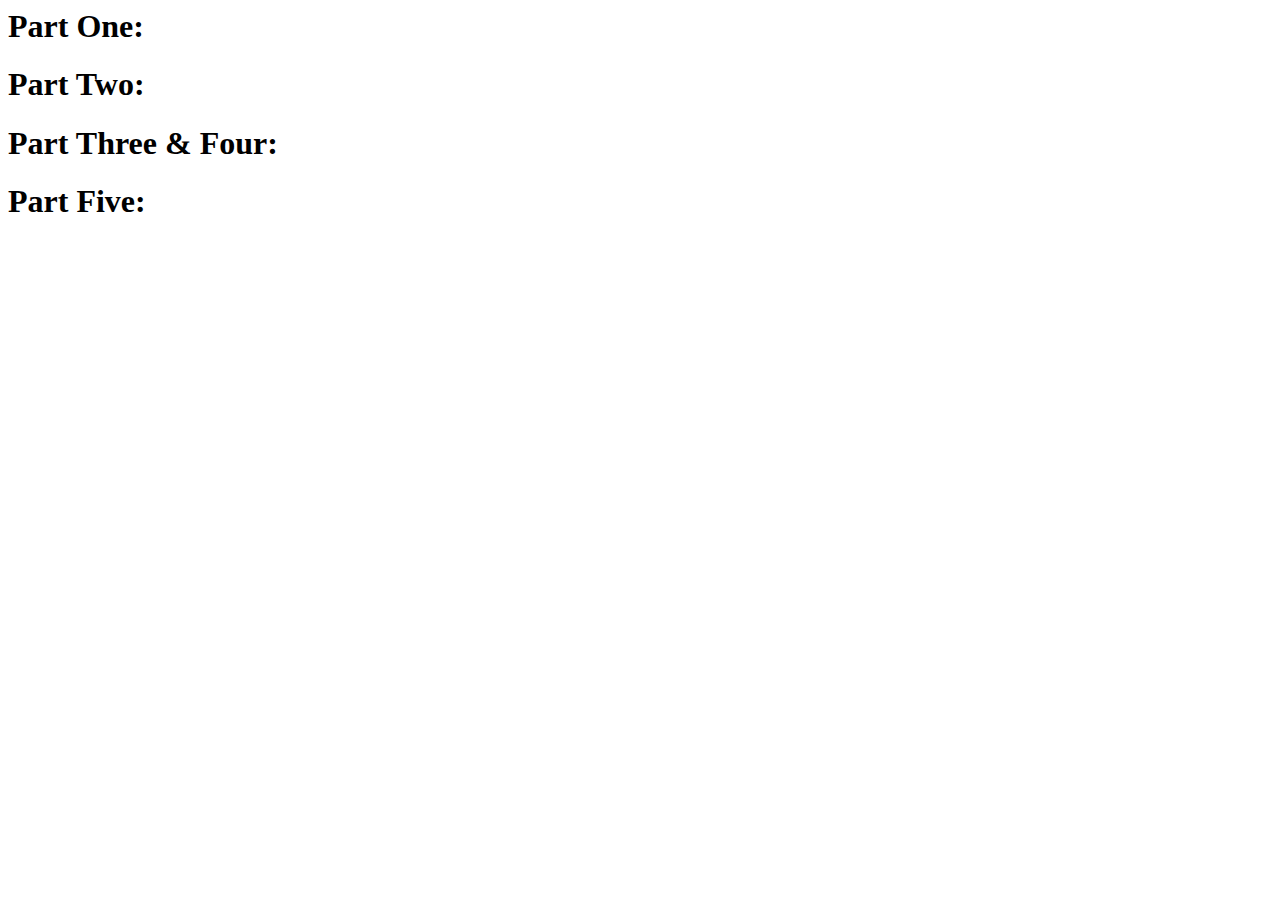
<file: index.html>
<html>
<head>
<title>Project 0</title>
<style type="text/css" href="project0.css"></style>
<script src="https://ajax.googleapis.com/ajax/libs/jquery/3.1.1/jquery.min.js"></script>
<!--Put your D3 import statement between these two lines-->
    <script src="https://d3js.org/d3.v5.min.js"></script>
<!--Put your D3 import statement between these two lines-->
</head>

<body>
	<div id="partOne">
        <h1>Part One: </h1>
	</div>
    
    <div id="partTwo">
        <h1>Part Two: </h1>
        <div id="barchart">
        </div>
	</div>
    
    <div id="partThree">
        <h1>Part Three &amp; Four: </h1>
        <div id="scatterplot">
            <p id="scatterLabel"></p>
        </div>
	</div>
    
    <div id="partFive">
        <h1>Part Five: </h1>
        <div id="scatterplotSet">
        </div>
	</div>
    
    <script type="text/javascript">
        // Put your part one code here ***********************

        
        // Leave this to test your data uploading. All data uploading should be above this line
        function checkDataset(dataset) {
            if (dataset.length == 11)
                $("#partOne").append("<p>data loaded correctly</p>");
            else
                $("#partOne").append("<p>data loaded incorrectly. Try using the debugger to help you find the bug!</p>");
        }
        
        // Put your part two code here ***********************
        
        // Put your part three & four code here ***********************
        
        // Put your part five code here ***********************
        
    </script>
</body>


</html>
</file>
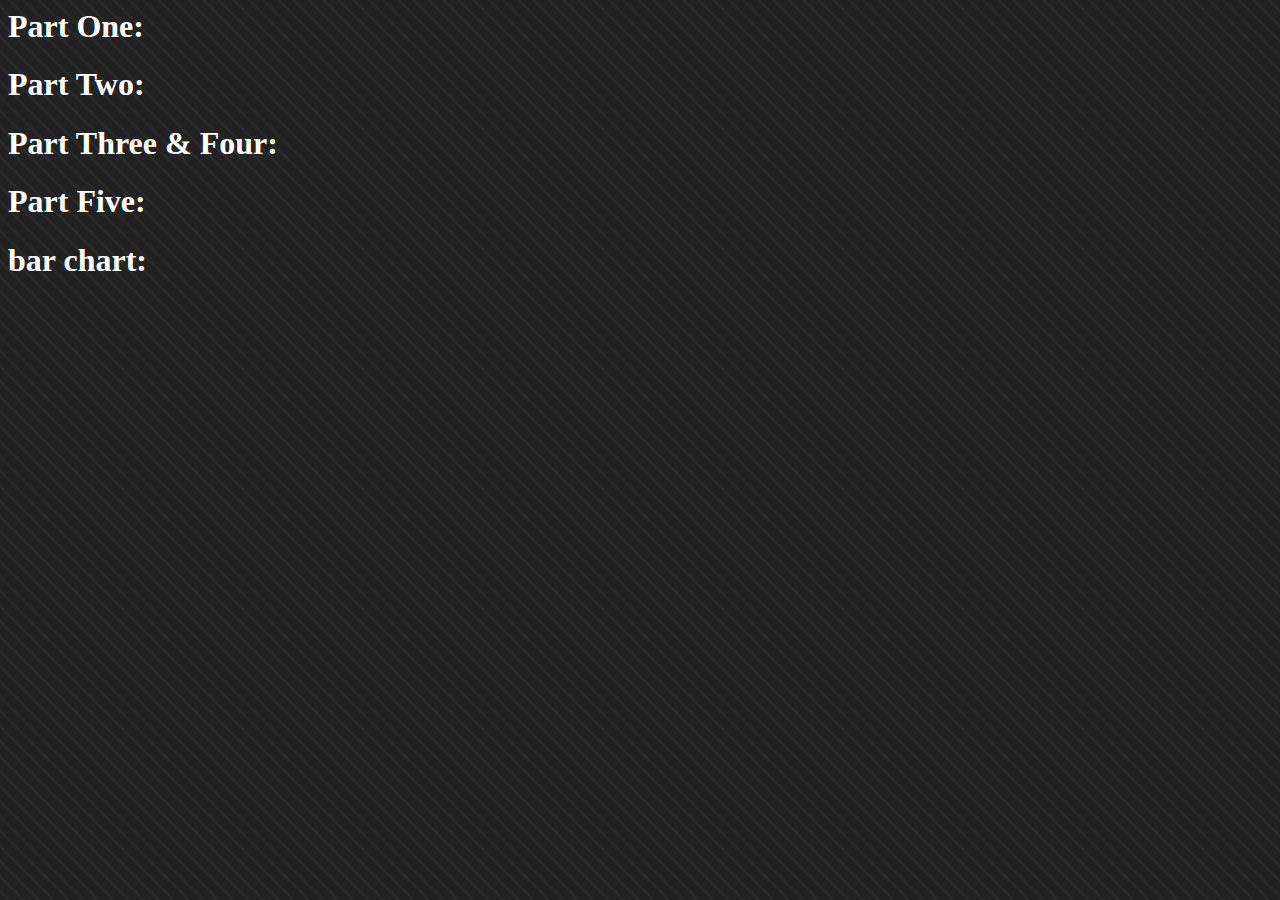
<file: Submissions/han/index.html>
<html>
<head>
    <meta charset="utf-8">
    <title>Xu Han's project 1</title>
    <link rel="stylesheet" type="text/css" href="project1.css"></link>
    <script src="https://ajax.googleapis.com/ajax/libs/jquery/3.1.1/jquery.min.js"></script>
    <!--Put your D3 import statement between these two lines-->
        <script src="https://d3js.org/d3.v4.min.js"></script>
        <script src="https://d3js.org/d3-selection-multi.v0.4.min.js"></script>
    <!--Put your D3 import statement between these two lines-->
</head>

<body>
    <div id="partOne">
        <h1>Part One: </h1>
    </div>
    
    <div id="partTwo">
        <h1>Part Two: </h1>
        <div id="scatterplot">
            <p id="scatterLabel"></p>
        </div>
    </div>
    
    <div id="partThree">
        <h1>Part Three &amp; Four: </h1>
        <div id="linegraph">
        </div>
    </div>
    
    <div id="partFive">
        <h1>Part Five: </h1>
        <div id="scatterplotSet">
        </div>
    </div>

    <div id="barChart">
        <h1>bar chart: </h1>
        <div id="barchart">
        </div>
    </div>
    
    <script type="text/javascript">
        // Put your part one code here ***********************
        //reads in data and uses the checkDataset function to determine if the data
        //read in properly
        d3.csv("data/anscombe_I.csv", function(error,data){ //read in data
            var ans1 = data;
            checkDataset(ans1); //call the function to check read in process
        });
        d3.csv("data/anscombe_II.csv", function(error,data){
            var ans2 = data;
            checkDataset(ans2);
        });
        d3.csv("data/anscombe_III.csv", function(error,data){
            var ans3 = data;
            checkDataset(ans3);
        });
        d3.csv("data/anscombe_IV.csv", function(error,data){
            var ans4 = data;
            checkDataset(ans4);
        });
        
        
        // Leave this to test your data uploading. All data uploading should be above this line
        function checkDataset(dataset) {
            if (dataset.length == 11)
                $("#partOne").append("<p>data loaded correctly</p>");
            else
                $("#partOne").append("<p>data loaded incorrectly. Try using the debugger to help you find the bug!</p>");
        }
        
        // Put your part two code here ***********************

        d3.csv("data/anscombe_II.csv", function(error, data) { //read in data
        if(error) throw error;
        //transformation from string to float
        data.forEach(function(d){
          d.x = parseFloat(d.x);
          d.y = parseFloat(d.y);
        });

        
        // Set dimensions and margins of the graph
        var margin = {top: 20, right: 20, bottom:30, left: 50},
            width = 900 - margin.left - margin.right,
            height = 900 - margin.top - margin.bottom;
        // Set the ranges
        var xVal = d3.scaleLinear().range([0, width]);
            yVal = d3.scaleLinear().range([height, 0]);
       // define svg object
       var svg_1 = d3.select("#scatterplot")
                   .append("svg")
                   .attr("width", width + margin.left + margin.right+1)
                   .attr("height", height + margin.top + margin.bottom)
                   .append("g")
                   .attr("transform", "translate(" + margin.left + "," + margin.top + ")" );
        //Scale the range of the dataset
        xVal.domain([d3.min(data, function(d) { return d.x; })-1, d3.max(data, function(d) { return d.x; })+1]);
        yVal.domain([d3.min(data, function(d) { return d.y; })-1, d3.max(data, function(d) { return d.y; })+1]);
        //Add scatterplot
        svg_1.selectAll("circle")
           .data(data)
           .enter()
           .append("circle")
           .attr("r", 8)
           .attr("fill", "blue")
           .attr("cx", function(d){return xVal(d.x);})
           .attr("cy", function(d){return yVal(d.y);})
            //part four code          
           .on("mouseover", mouseOverPoint)   // when mouse over the point, change to yellow
            .on("mouseout", mouseOutPoint)     //when mouse off the point, return to blue
            .on("click", mouseClick);  //when click, show label

            function mouseOverPoint(d, i){
                d3.select(this).attr("r",15).style('fill', 'yellow');
            //Bell Tooltips:
               svg_1.append("text").attrs({
               id: "t",  // Create an id for text so we can select it later for removing on mouseout
                x: function() { return xVal(d.x); },
                y: function() { return yVal(d.y); }
            })
            .text("X: "+d.x+"  "+"Y: "+d.y)
            .attr("class", "label")
            .attr("transform", "translate(0," + -50 + ")");
            };
            function mouseOutPoint(d,i){
                d3.select(this).attr("r",8).style('fill', 'blue');
                //Bell: Tooltips
                // Select text by id and then remove
            d3.select("#t").remove();  // Remove text location
            };
            function mouseClick(d){
                d3.select("#scatterLabel")
                  .text("X: "+d.x+"  "+"Y: "+d.y);
            };

        //Add the X axis 
         svg_1.append("g")
           .attr("class", "axis")
           .attr("transform", "translate(0," + height + ")")
           .call(d3.axisBottom(xVal))
           .attrs({id:"c"});
        //Add the Y aixs
         svg_1.append("g")
           .attr("class", "axis")
           .call(d3.axisLeft(yVal))
           .attrs({id:"b"});
        //Add text labels
        var xLabel = svg_1.append("text")
                   .attr("class", "label")
                   .text("x")
                   .attr("x", width - 20)
                   .attr("y", height -10);

        var yLabel = svg_1.append("text")
                  .attr("class", "label")
                  .text("y")
                  .attr("y", -10)
                  .style("text-anchor", "start");
        
        //whistle code 1:

        // function that wraps around the d3 pattern (bind, add, update, remove)
        function updateLegend(newData) {
            d3.csv("data/"+newData+".csv",function(data){ 
          data.forEach(function(d){
          d.x = parseFloat(d.x);
          d.y = parseFloat(d.y);
        });

    // bind data
        var appending = d3.selectAll("circle")
          .data(data);//read in all the four datasets);

       //Scale the range of the dataset
        xVal.domain([d3.min(data, function(d) { return d.x; })-1, d3.max(data, function(d) { return d.x; })+1]);
        yVal.domain([d3.min(data, function(d) { return d.y; })-1, d3.max(data, function(d) { return d.y; })+1]);
    // add new elements
        appending.enter().append('circle');
           
    // update existing elements
        appending.transition()
            .duration(1000)
            .attr("r", 8)
           .attr("fill", "blue")
           .attr("cx", function(d){return xVal(d.x);})
           .attr("cy", function(d){return yVal(d.y);});

        svg_1.select("#b").remove();
        svg_1.select("#c").remove();
        
        svg_1.append("g")
           .attr("class", "axis")
           .call(d3.axisLeft(yVal))
           .attrs({id: "b"});

        svg_1.append("g")
           .attr("class", "axis")
           .attr("transform", "translate(0," + height + ")")
           .call(d3.axisBottom(xVal))
           .attrs({id: "c"});

    // remove old elements
        appending.exit().remove();
        });
    }
        //the menu options
        var datasets = ["anscombe_II","anscombe_I","anscombe_III","anscombe_IV"];

        var select = d3.select("#partTwo").append("select")
                    .attr("class","menu");
                    
        var options = select.selectAll("option")
                    .data(datasets)
                    .enter()
                    .append("option");
            options.text(function(d){return d;});
                select.on("change",function(){
                    var newData = d3.select(this).property("value");
                    updateLegend(newData);});
        
            
      });


       
        // Put your part three & four code here ***********************
        d3.csv("data/anscombe_II.csv", function(error, data) { //read in data
        if(error) throw error;
        //transformation from string to float
        data.forEach(function(d){
          d.x = parseFloat(d.x);
          d.y = parseFloat(d.y);
        });
        // Set dimensions and margins of the graph
        var margin = {top: 20, right: 20, bottom:30, left: 50},
            width = 600 - margin.left - margin.right,
            height = 400 - margin.top - margin.bottom;
        // Set the ranges
        var xVal = d3.scaleLinear().range([0, width]);
            yVal = d3.scaleLinear().range([height, 0]);
       // define svg object
       var svg = d3.select("#linegraph")
                   .append("svg:svg")
                   .attr("width", width + margin.left + margin.right)
                   .attr("height", height + margin.top + margin.bottom)
                   .append("g")
                   .attr("transform", "translate(" + margin.left + "," + margin.top + ")" );
        //Scale the range of the dataset
        xVal.domain([d3.min(data, function(d) { return d.x; })-1, d3.max(data, function(d) { return d.x; })+1]);
        yVal.domain([d3.min(data, function(d) { return d.y; })-1, d3.max(data, function(d) { return d.y; })+1]);
        //Add scatterplot
        svg.selectAll("rect")
           .data(data)
           .enter()
           .append("rect")
           //.attr("r", 8)
           .attr("fill", "blue")
           .attr("x", function(d){return xVal(d.x);})
           .attr("y", function(d){return yVal(d.y);})
           .attr("width", 5)
           .attr("height", 5);

        //Sort dataset first so that d3.line.curve will work
          data.sort(function(a,b){
            return d3.ascending(a.x, b.x);
          });

        //Add linegraph
         svg.append("g")
            .append("path")
            .data([data])
            .attr("class", "line")
            .attr("d", d3.line()
                         .x(function(d){ return xVal(d.x); })
                         .y(function(d){ return yVal(d.y); })
                         .curve(d3.curveLinear))
            .attr("fill", "none")
            .attr("stroke-width",3)
            .attr("stroke", "green");    

        //Add the X axis 
        svg.append("g")
           .attr("transform", "translate(0," + height + ")")
           .attr("class", "axis")
           .call(d3.axisBottom(xVal));
        //Add the Y aixs
        svg.append("g")
           .attr("class", "axis")
           .call(d3.axisLeft(yVal));
        //Add text labels
        var xLabel = svg.append("text")
                   .attr("class", "label")
                   .text("x")
                   .attr("x", width - 20)
                   .attr("y", height -10);

        var yLabel = svg.append("text")
                  .attr("class", "label")
                  .text("y")
                  .attr("y", -10)
                  .style("text-anchor", "start");
      });

        // Put your part five code here ***********************
        //This part is similar to former parts and what I mainly do here is changing the margin and size of the graph, and a the same time, add a title for each graph.
        //anscombe_I graph
        d3.csv("data/anscombe_I.csv", function(error, data) { //read in data
        if(error) throw error;
        ans=data
        bestFit=lineofBestFit(ans);  //find out best fit line's k and b
        //transformation from string to float
        data.forEach(function(d){
          d.x = parseFloat(d.x);
          d.y = parseFloat(d.y);
        });
        // Set dimensions and margins of the graph
        var margin = {top: 20, right: 20, bottom:30, left: 50},
            width = 300 - margin.left - margin.right,
            height = 200 - margin.top - margin.bottom;
        // Set the ranges
        var xVal = d3.scaleLinear().range([0, width]);
            yVal = d3.scaleLinear().range([height, 0]);
       // define svg object
       var svg = d3.select("#scatterplotSet")
                   .append("svg")
                   .attr("width", (width + margin.left + margin.right))
                   .attr("height", (height + margin.top + margin.bottom))
                   .append("g")
                   .attr("transform", "translate(" + margin.left + "," + margin.top + ")" )
       
        //Scale the range of the dataset
        xVal.domain([d3.min(data, function(d) { return d.x; })-1, d3.max(data, function(d) { return d.x; })+1]);
        yVal.domain([d3.min(data, function(d) { return d.y; })-1, d3.max(data, function(d) { return d.y; })+1]);

        //Add best fit line

        xMin=0
        xMax=d3.max(ans,function(d,i){
            return parseFloat(d.x);
        });
        //calculate two points on the best fit line
        var x1=xMin;
        var x2=xMax;
        var y1=x1*bestFit[0]+bestFit[1];  // y = k*x +b 
        var y2=x2*bestFit[0]+bestFit[1];

        svg.append("line")
        .attr("x1",xVal(x1))     //use two points to draw the line
        .attr("x2",xVal(x2))
        .attr("y1",yVal(y1))
        .attr("y2",yVal(y2))
        .attr("stroke","grey")
        .attr("stroke-width",2)
        .style("stroke-dasharray",("10,3"));
        
        //Add scatterplot
        svg.selectAll("rect")
           .data(data)
           .enter()
           .append("rect")
           .attr("fill", "blue")
           .attr("x", function(d){return xVal(d.x);})
           .attr("y", function(d){return yVal(d.y);})
           .attr("width",4)
           .attr("height",4);

        //Sort dataset first so that d3.line.curve will work
          data.sort(function(a,b){
            return d3.ascending(a.x, b.x);
          });

        //Add linegraph
         svg.append("g")
            .append("path")
            .data([data])
            .attr("class", "line")
            .attr("d", d3.line()
                         .x(function(d){ return xVal(d.x); })
                         .y(function(d){ return yVal(d.y); })
                         .curve(d3.curveLinear))
            .attr("fill", "none")
            .attr("stroke-width",3)
            .attr("stroke", "green");    

        //Add the X axis 
        svg.append("g")
           .attr("transform", "translate(0," + height + ")")
           .attr("class", "axis")
           .call(d3.axisBottom(xVal));
        //Add the Y aixs
        svg.append("g")
        .attr("class", "axis")
           .call(d3.axisLeft(yVal));
        //Add text labels
        var xLabel = svg.append("text")
                   .attr("class", "label")
                   .text("x")
                   .attr("x", width - 20)
                   .attr("y", height -10);

        var yLabel = svg.append("text")
                  .attr("class", "label")
                  .text("y")
                  .attr("y", -10)
                  .style("text-anchor", "start");

        var title =  svg.append("text")
                  .attr("text-anchor", "middle")
                  .attr("transform", "translate(" + margin.left + "," + margin.top + ")" )
                  .attr("class", "label")
                  .text("Anscombe I");
      });


      //anscombe_II graph
        d3.csv("data/anscombe_II.csv", function(error, data) { //read in data
        if(error) throw error;
        ans=data
        bestFit=lineofBestFit(ans);  
        //transformation from string to float
        data.forEach(function(d){
          d.x = parseFloat(d.x);
          d.y = parseFloat(d.y);
        });
        // Set dimensions and margins of the graph
        var margin = {top: 20, right: 20, bottom:30, left: 50},
            width = 300 - margin.left - margin.right,
            height = 200 - margin.top - margin.bottom;
        // Set the ranges
        var xVal = d3.scaleLinear().range([0, width]);
            yVal = d3.scaleLinear().range([height, 0]);
       // define svg object
       var svg = d3.select("#scatterplotSet")
                   .append("svg")
                   .attr("width", (width + margin.left + margin.right))
                   .attr("height", (height + margin.top + margin.bottom))
                   .append("g")
                   .attr("transform", "translate(" + margin.left + "," + margin.top + ")" )
       
        //Scale the range of the dataset
        xVal.domain([d3.min(data, function(d) { return d.x; })-1, d3.max(data, function(d) { return d.x; })+1]);
        yVal.domain([d3.min(data, function(d) { return d.y; })-1, d3.max(data, function(d) { return d.y; })+1]);

        //Add best fit line

        xMin=0
        xMax=d3.max(ans,function(d,i){
            return parseFloat(d.x);
        });
        var x1=xMin;
        var x2=xMax;
        var y1=x1*bestFit[0]+bestFit[1];
        var y2=x2*bestFit[0]+bestFit[1];

        svg.append("line")
        .attr("x1",xVal(x1))
        .attr("x2",xVal(x2))
        .attr("y1",yVal(y1))
        .attr("y2",yVal(y2))
        .attr("stroke","grey")
        .attr("stroke-width",2)
        .style("stroke-dasharray",("10,3"));

        //Add scatterplot
        svg.selectAll("rect")
           .data(data)
           .enter()
           .append("rect")
           .attr("fill", "blue")
           .attr("x", function(d){return xVal(d.x);})
           .attr("y", function(d){return yVal(d.y);})
           .attr("width",4)
           .attr("height",4);

        //Sort dataset first so that d3.line.curve will work
          data.sort(function(a,b){
            return d3.ascending(a.x, b.x);
          });

        //Add linegraph
         svg.append("g")
            .append("path")
            .data([data])
            .attr("class", "line")
            .attr("d", d3.line()
                         .x(function(d){ return xVal(d.x); })
                         .y(function(d){ return yVal(d.y); })
                         .curve(d3.curveLinear))
            .attr("fill", "none")
            .attr("stroke-width",3)
            .attr("stroke", "green");    

        //Add the X axis 
        svg.append("g")
           .attr("transform", "translate(0," + height + ")")
           .attr("class", "axis")
           .call(d3.axisBottom(xVal));
        //Add the Y aixs
        svg.append("g")
           .attr("class", "axis")
           .call(d3.axisLeft(yVal));
        //Add text labels
        var xLabel = svg.append("text")
                   .attr("class", "label")
                   .text("x")
                   .attr("x", width - 20)
                   .attr("y", height -10);

        var yLabel = svg.append("text")
                  .attr("class", "label")
                  .text("y")
                  .attr("y", -10)
                  .style("text-anchor", "start");

        var title =  svg.append("text")
                  .attr("text-anchor", "middle")
                  .attr("transform", "translate(" + margin.left + "," + margin.top + ")" )
                  .attr("class", "label")
                  .text("Anscombe II");
      });


        //anscombe_III graph
        d3.csv("data/anscombe_III.csv", function(error, data) { //read in data
        if(error) throw error;
        ans=data
        bestFit=lineofBestFit(ans);
        //transformation from string to float
        data.forEach(function(d){
          d.x = parseFloat(d.x);
          d.y = parseFloat(d.y);
        });
        // Set dimensions and margins of the graph
        var margin = {top: 20, right: 20, bottom:30, left: 50},
            width = 300 - margin.left - margin.right,
            height = 200 - margin.top - margin.bottom;
        // Set the ranges
        var xVal = d3.scaleLinear().range([0, width]);
            yVal = d3.scaleLinear().range([height, 0]);
       // define svg object
       var svg = d3.select("#scatterplotSet")
                   .append("svg")
                   .attr("width", (width + margin.left + margin.right))
                   .attr("height", (height + margin.top + margin.bottom))
                   .append("g")
                   .attr("transform", "translate(" + margin.left + "," + margin.top + ")" )
       
        //Scale the range of the dataset
        xVal.domain([d3.min(data, function(d) { return d.x; })-1, d3.max(data, function(d) { return d.x; })+1]);
        yVal.domain([d3.min(data, function(d) { return d.y; })-1, d3.max(data, function(d) { return d.y; })+1]);

        //Add best fit line

        xMin=0
        xMax=d3.max(ans,function(d,i){
            return parseFloat(d.x);
        });
        var x1=xMin;
        var x2=xMax;
        var y1=x1*bestFit[0]+bestFit[1];
        var y2=x2*bestFit[0]+bestFit[1];

        svg.append("line")
        .attr("x1",xVal(x1))
        .attr("x2",xVal(x2))
        .attr("y1",yVal(y1))
        .attr("y2",yVal(y2))
        .attr("stroke","grey")
        .attr("stroke-width",2)
        .style("stroke-dasharray",("10,3"));

        //Add scatterplot
        svg.selectAll("rect")
           .data(data)
           .enter()
           .append("rect")
           .attr("fill", "blue")
           .attr("x", function(d){return xVal(d.x);})
           .attr("y", function(d){return yVal(d.y);})
           .attr("width",4)
           .attr("height",4);

        //Sort dataset first so that d3.line.curve will work
          data.sort(function(a,b){
            return d3.ascending(a.x, b.x);
          });

        //Add linegraph
         svg.append("g")
            .append("path")
            .data([data])
            .attr("class", "line")
            .attr("d", d3.line()
                         .x(function(d){ return xVal(d.x); })
                         .y(function(d){ return yVal(d.y); })
                         .curve(d3.curveLinear))
            .attr("fill", "none")
            .attr("stroke-width",3)
            .attr("stroke", "green");    

        //Add the X axis 
        svg.append("g")
           .attr("transform", "translate(0," + height + ")")
           .attr("class", "axis")
           .call(d3.axisBottom(xVal));
        //Add the Y aixs
        svg.append("g")
           .attr("class", "axis")
           .call(d3.axisLeft(yVal));
        //Add text labels
        var xLabel = svg.append("text")
                   .attr("class", "label")
                   .text("x")
                   .attr("x", width - 20)
                   .attr("y", height -10);

        var yLabel = svg.append("text")
                  .attr("class", "label")
                  .text("y")
                  .attr("y", -10)
                  .style("text-anchor", "start");

        var title =  svg.append("text")
                  .attr("text-anchor", "middle")
                  .attr("transform", "translate(" + margin.left + "," + margin.top + ")" )
                  .attr("class", "label")
                  .text("Anscombe III");
      });


              //anscombe_IV graph
        d3.csv("data/anscombe_IV.csv", function(error, data) { //read in data
        if(error) throw error;
        ans=data
        bestFit=lineofBestFit(ans);
        //transformation from string to float
        data.forEach(function(d){
          d.x = parseFloat(d.x);
          d.y = parseFloat(d.y);
        });
        // Set dimensions and margins of the graph
        var margin = {top: 20, right: 20, bottom:30, left: 50},
            width = 300 - margin.left - margin.right,
            height = 200 - margin.top - margin.bottom;
        // Set the ranges
        var xVal = d3.scaleLinear().range([0, width]);
            yVal = d3.scaleLinear().range([height, 0]);
       // define svg object
       var svg = d3.select("#scatterplotSet")
                   .append("svg")
                   .attr("width", (width + margin.left + margin.right))
                   .attr("height", (height + margin.top + margin.bottom))
                   .append("g")
                   .attr("transform", "translate(" + margin.left + "," + margin.top + ")" )
       
        //Scale the range of the dataset
        xVal.domain([d3.min(data, function(d) { return d.x; })-1, d3.max(data, function(d) { return d.x; })+1]);
        yVal.domain([d3.min(data, function(d) { return d.y; })-1, d3.max(data, function(d) { return d.y; })+1]);

        //Add best fit line

        xMin=0
        xMax=d3.max(ans,function(d,i){
            return parseFloat(d.x);
        });
        var x1=xMin;
        var x2=xMax;
        var y1=x1*bestFit[0]+bestFit[1];
        var y2=x2*bestFit[0]+bestFit[1];

        svg.append("line")
        .attr("x1",xVal(x1))
        .attr("x2",xVal(x2))
        .attr("y1",yVal(y1))
        .attr("y2",yVal(y2))
        .attr("stroke","grey")
        .attr("stroke-width",2)
        .style("stroke-dasharray",("10,3"));

        //Add scatterplot
        svg.selectAll("rect")
           .data(data)
           .enter()
           .append("rect")
           .attr("r", 4)
           .attr("fill", "blue")
           .attr("x", function(d){return xVal(d.x);})
           .attr("y", function(d){return yVal(d.y);})
           .attr("width",4)
           .attr("height",4);

        //Sort dataset first so that d3.line.curve will work
          data.sort(function(a,b){
            return d3.ascending(a.x, b.x);
          });

        //Add linegraph
         svg.append("g")
            .append("path")
            .data([data])
            .attr("class", "line")
            .attr("d", d3.line()
                         .x(function(d){ return xVal(d.x); })
                         .y(function(d){ return yVal(d.y); })
                         .curve(d3.curveLinear))
            .attr("fill", "none")
            .attr("stroke-width",3)
            .attr("stroke", "green");    

        //Add the X axis 
        svg.append("g")
           .attr("transform", "translate(0," + height + ")")
           .attr("class", "axis")
           .call(d3.axisBottom(xVal));
        //Add the Y aixs
        svg.append("g")
           .attr("class", "axis")
           .call(d3.axisLeft(yVal));
        //Add text labels
        var xLabel = svg.append("text")
                   .attr("class", "label")
                   .text("x")
                   .attr("x", width - 20)
                   .attr("y", height -10);

        var yLabel = svg.append("text")
                  .attr("class", "label")
                  .text("y")
                  .attr("y", -10)
                  .style("text-anchor", "start");

        var title =  svg.append("text")
                  .attr("text-anchor", "middle")
                  .attr("transform", "translate(" + margin.left + "," + margin.top + ")" )
                  .attr("class", "label")
                  .text("Anscombe IV");
      });
        
      //Bar chart code here
      //Bar chart encoding x value
       d3.csv("data/anscombe_I.csv", function(error, data) { //read in data
        if(error) throw error;
        //transformation from stringto float
        data.forEach(function(d){
          d.x = parseFloat(d.x);
          d.y = parseFloat(d.y);
        });
         var xordinal = [1,2,3,4,5,6,7,8,9,10,11];
        // Set dimensions and margins of the graph
        var margin = {top: 20, right: 20, bottom:30, left: 50},
            width = 800 - margin.left - margin.right,
            height = 800 - margin.top - margin.bottom;
        // Set the ranges
        var xVal = d3.scaleLinear().range([0, width]);
            yVal = d3.scaleLinear().range([height, 0]);
            xorVal = d3.scaleLinear().range([0, width]);  //ordinal represents the order of the data 
       // define svg object
       var svg_bar = d3.select("#barChart")
                   .append("svg")
                   .attr("width", (width + margin.left + margin.right))
                   .attr("height", (height + margin.top + margin.bottom))
                   .append("g")
                   .attr("transform", "translate(" + margin.left + "," + margin.top + ")" )
       
        //Scale the range of the dataset
        xVal.domain([d3.min(data, function(d) { return d.x; })-1, d3.max(data, function(d) { return d.x; })+1]);
        yVal.domain([d3.min(data, function(d) { return d.x; })-1, d3.max(data, function(d) { return d.x; })+1]);
        xorVal.domain([1,12]);
        //Add scatterplot
        svg_bar.selectAll("rect")
           .data(data)
           .enter()
           .append("rect")
           .attr("x", function(d){ return xorVal(d.x-3);})//ordinal
           .attr("y", function(d) { return (height-xVal(d.x)); })//y axis represents x value
           .attr("width", 10)//width of the rectangles
           .attr("height", function(d) { return xVal(d.x);})
           //height of the rectangles is x value
           .style('fill', 'blue')//color of the rectangle
            //whistle 3 code          
           .on("mouseover", mouseOverBar)   // when mouse over the point, change to yellow
           .on("mouseout", mouseOutBar);     //when mouse off the point, return to blue

            function mouseOverBar(d, i){
                d3.select(this).attr("width",15).style('fill', 'yellow');
                d3.select("#id-"+i).attr("width",15).style('fill', 'yellow');  //select label from graph encoding y
            };
            function mouseOutBar(d,i){
                d3.select(this).attr("width",10).style('fill', 'blue');
                d3.select("#id-"+i).attr("width",10).style('fill', 'blue');
            };

        //Add the X axis 
        svg_bar.append("g")
           .attr("transform", "translate(0," + height + ")")
           .attr("class", "axis")
           .call(d3.axisBottom(xorVal));
        //Add the Y aixs
        svg_bar.append("g")
        .attr("class", "axis")
           .call(d3.axisLeft(yVal));
        //Add text labels
        var xLabel = svg_bar.append("text")
                   .attr("class", "label")
                   .text("Ordinal")
                   .attr("x", width - 20)
                   .attr("y", height -10)
                   .style("text-anchor", "middle");


        var yLabel = svg_bar.append("text")
                  .attr("class", "label")
                  .text("x value")
                  //.attr("y", -10)
                  .style("text-anchor", "start");

        var title =  svg_bar.append("text")
                  .attr("text-anchor", "middle")
                  .attr("transform", "translate(" + margin.left + "," + margin.top + ")" )
                  .attr("class", "label")
                  .text("Anscombe I - X");
      });


      //bar chart encoding y value
      d3.csv("data/anscombe_I.csv", function(error, data) { //read in data
        if(error) throw error;
        //transformation from string to float
        data.forEach(function(d){
          d.x = parseFloat(d.x);
          d.y = parseFloat(d.y);
        });
         var xordinal = [1,2,3,4,5,6,7,8,9,10,11];
        // Set dimensions and margins of the graph
        var margin = {top: 20, right: 20, bottom:30, left: 50},
            width = 800 - margin.left - margin.right,
            height = 800 - margin.top - margin.bottom;
        // Set the ranges
        var xVal = d3.scaleLinear().range([0, width]);
            yVal = d3.scaleLinear().range([height, 0]);
            xorVal = d3.scaleLinear().range([0, width]);  //ordinal represents the order of the data 
       // define svg object
       var svg = d3.select("#barChart")
                   .append("svg")
                   .attr("width", (width + margin.left + margin.right))
                   .attr("height", (height + margin.top + margin.bottom))
                   .append("g")
                   .attr("transform", "translate(" + margin.left + "," + margin.top + ")" )
       
        //Scale the range of the dataset
        xVal.domain([d3.min(data, function(d) { return d.x; })-1, d3.max(data, function(d) { return d.x; })+1]);
        yVal.domain([d3.min(data, function(d) { return d.y; })-1, d3.max(data, function(d) { return d.y; })+1]);
        xorVal.domain([1,12]);
        //Add scatterplot
        svg.selectAll("rect")
           .data(data)
           .enter()
           .append("rect")
           .attrs({
               id: function(d, i) { return "id-" + i; },
               x: function(d) { return xVal(d.x); },
               y: function(d) { return yVal(d.y); },
            })
           .attr("x", function(d){ return xorVal(d.x-3);})//ordinal
           .attr("y", function(d) { return (yVal(d.y)); })//y axis represents x value
           .attr("width", 10)//width of the rectangles
           .attr("height", function(d) { return (height-yVal(d.y));})
           //height of the rectangles is x value
           .style('fill', 'blue');//color of the rectangle


        //Add the X axis 
        svg.append("g")
           .attr("transform", "translate(0," + height + ")")
           .attr("class", "axis")
           .call(d3.axisBottom(xorVal));
        //Add the Y aixs
        svg.append("g")
           .attr("class", "axis")
           .call(d3.axisLeft(yVal));
        //Add text labels
        var xLabel = svg.append("text")
                   .attr("class", "label")
                   .text("Ordinal")
                   .attr("x", width - 20)
                   .attr("y", height -10)
                   .style("text-anchor", "middle");


        var yLabel = svg.append("text")
                  .attr("class", "label")
                  .text("y value")
                  //.attr("y", -10)
                  .style("text-anchor", "start");

        var title =  svg.append("text")
                  .attr("text-anchor", "middle")
                  .attr("transform", "translate(" + margin.left + "," + margin.top + ")" )
                  .attr("class", "label")
                  .text("Anscombe I - Y");
      });


      //best fit function
      function lineofBestFit(data){
        //calculate the best fit line based on mean
        var xmean = d3.mean(data,function(d){ return d['x'];});
        var ymean = d3.mean(data,function(d){ return (d['y']);});
        var top = d3.sum(data,function(d){
                return ((d['x'])-xmean)*((d['y'])-ymean);
            });
        var bottom = d3.sum(data,function(d){
                return ((d['x'])-xmean)*((d['x'])-xmean);
            });

       //find slope of line of best fit
        var k = top/bottom; 

       //find y-intercept
        var b = ymean - k*xmean;
        return [k,b];            
}






    </script>
</body>


</html>
</file>
<file: Submissions/han/project1.css>
body {
    /*font-family: sans-serif;
    font-size: 11px;*/
  background-color: #92a8d1;
  background: repeating-linear-gradient(45deg, #2b2b2b 0%, #2b2b2b 10%, #222222 0%, #222222 50%) 0 / 15px 15px;

}


/*axis style*/
.axis path{
    stroke: blue;
}
.axis line {
    fill: none;
    stroke: blue;
    shape-rendering: crispEdges;
}
.axis text{
    stroke: blue;
}

/*point style*/
.point {
    fill: #f00; 
    stroke: blue;
}
.menu 
{
    background-color:#B2A700;
    border-color:#B2A700;
    font-size: 16px;
    overflow: hidden;
    border-width: 10px;
}


/*label style*/
.label {
    text-anchor: start;
    stroke: red;
}




/*Neon*/
p {
  margin: 20px 0 20px 0;
  color:yellow;
}

h1 {
  text-decoration: none;
  -webkit-transition: all 0.5s;
  -moz-transition: all 0.5s;
  transition: all 0.5s;
}


h1{
  color: #fff;
  font-family: Monoton;
  -webkit-animation: neon1 1.5s ease-in-out infinite alternate;
  -moz-animation: neon1 1.5s ease-in-out infinite alternate;
  animation: neon1 1.5s ease-in-out infinite alternate;
}

h1:hover {
  color: #FF1177;
  -webkit-animation: none;
  -moz-animation: none;
  animation: none;
}


/*glow for webkit*/

@-webkit-keyframes neon1 {
  from {
    text-shadow: 0 0 10px #fff, 0 0 20px #fff, 0 0 30px #fff, 0 0 40px #FF1177, 0 0 70px #FF1177, 0 0 80px #FF1177, 0 0 100px #FF1177, 0 0 150px #FF1177;
  }
  to {
    text-shadow: 0 0 5px #fff, 0 0 10px #fff, 0 0 15px #fff, 0 0 20px #FF1177, 0 0 35px #FF1177, 0 0 40px #FF1177, 0 0 50px #FF1177, 0 0 75px #FF1177;
  }
}

@-webkit-keyframes neon2 {
  from {
    text-shadow: 0 0 10px #fff, 0 0 20px #fff, 0 0 30px #fff, 0 0 40px #228DFF, 0 0 70px #228DFF, 0 0 80px #228DFF, 0 0 100px #228DFF, 0 0 150px #228DFF;
  }
  to {
    text-shadow: 0 0 5px #fff, 0 0 10px #fff, 0 0 15px #fff, 0 0 20px #228DFF, 0 0 35px #228DFF, 0 0 40px #228DFF, 0 0 50px #228DFF, 0 0 75px #228DFF;
  }
}

@-webkit-keyframes neon3 {
  from {
    text-shadow: 0 0 10px #fff, 0 0 20px #fff, 0 0 30px #fff, 0 0 40px #FFDD1B, 0 0 70px #FFDD1B, 0 0 80px #FFDD1B, 0 0 100px #FFDD1B, 0 0 150px #FFDD1B;
  }
  to {
    text-shadow: 0 0 5px #fff, 0 0 10px #fff, 0 0 15px #fff, 0 0 20px #FFDD1B, 0 0 35px #FFDD1B, 0 0 40px #FFDD1B, 0 0 50px #FFDD1B, 0 0 75px #FFDD1B;
  }
}

@-webkit-keyframes neon4 {
  from {
    text-shadow: 0 0 10px #fff, 0 0 20px #fff, 0 0 30px #fff, 0 0 40px #B6FF00, 0 0 70px #B6FF00, 0 0 80px #B6FF00, 0 0 100px #B6FF00, 0 0 150px #B6FF00;
  }
  to {
    text-shadow: 0 0 5px #fff, 0 0 10px #fff, 0 0 15px #fff, 0 0 20px #B6FF00, 0 0 35px #B6FF00, 0 0 40px #B6FF00, 0 0 50px #B6FF00, 0 0 75px #B6FF00;
  }
}

@-webkit-keyframes neon5 {
  from {
    text-shadow: 0 0 10px #fff, 0 0 20px #fff, 0 0 30px #fff, 0 0 40px #FF9900, 0 0 70px #FF9900, 0 0 80px #FF9900, 0 0 100px #FF9900, 0 0 150px #FF9900;
  }
  to {
    text-shadow: 0 0 5px #fff, 0 0 10px #fff, 0 0 15px #fff, 0 0 20px #FF9900, 0 0 35px #FF9900, 0 0 40px #FF9900, 0 0 50px #FF9900, 0 0 75px #FF9900;
  }
}

@-webkit-keyframes neon6 {
  from {
    text-shadow: 0 0 10px #fff, 0 0 20px #fff, 0 0 30px #fff, 0 0 40px #ff00de, 0 0 70px #ff00de, 0 0 80px #ff00de, 0 0 100px #ff00de, 0 0 150px #ff00de;
  }
  to {
    text-shadow: 0 0 5px #fff, 0 0 10px #fff, 0 0 15px #fff, 0 0 20px #ff00de, 0 0 35px #ff00de, 0 0 40px #ff00de, 0 0 50px #ff00de, 0 0 75px #ff00de;
  }
}
/*glow for mozilla*/

@-moz-keyframes neon1 {
  from {
    text-shadow: 0 0 10px #fff, 0 0 20px #fff, 0 0 30px #fff, 0 0 40px #FF1177, 0 0 70px #FF1177, 0 0 80px #FF1177, 0 0 100px #FF1177, 0 0 150px #FF1177;
  }
  to {
    text-shadow: 0 0 5px #fff, 0 0 10px #fff, 0 0 15px #fff, 0 0 20px #FF1177, 0 0 35px #FF1177, 0 0 40px #FF1177, 0 0 50px #FF1177, 0 0 75px #FF1177;
  }
}

@-moz-keyframes neon2 {
  from {
    text-shadow: 0 0 10px #fff, 0 0 20px #fff, 0 0 30px #fff, 0 0 40px #228DFF, 0 0 70px #228DFF, 0 0 80px #228DFF, 0 0 100px #228DFF, 0 0 150px #228DFF;
  }
  to {
    text-shadow: 0 0 5px #fff, 0 0 10px #fff, 0 0 15px #fff, 0 0 20px #228DFF, 0 0 35px #228DFF, 0 0 40px #228DFF, 0 0 50px #228DFF, 0 0 75px #228DFF;
  }
}

@-moz-keyframes neon3 {
  from {
    text-shadow: 0 0 10px #fff, 0 0 20px #fff, 0 0 30px #fff, 0 0 40px #FFDD1B, 0 0 70px #FFDD1B, 0 0 80px #FFDD1B, 0 0 100px #FFDD1B, 0 0 150px #FFDD1B;
  }
  to {
    text-shadow: 0 0 5px #fff, 0 0 10px #fff, 0 0 15px #fff, 0 0 20px #FFDD1B, 0 0 35px #FFDD1B, 0 0 40px #FFDD1B, 0 0 50px #FFDD1B, 0 0 75px #FFDD1B;
  }
}

@-moz-keyframes neon4 {
  from {
    text-shadow: 0 0 10px #fff, 0 0 20px #fff, 0 0 30px #fff, 0 0 40px #B6FF00, 0 0 70px #B6FF00, 0 0 80px #B6FF00, 0 0 100px #B6FF00, 0 0 150px #B6FF00;
  }
  to {
    text-shadow: 0 0 5px #fff, 0 0 10px #fff, 0 0 15px #fff, 0 0 20px #B6FF00, 0 0 35px #B6FF00, 0 0 40px #B6FF00, 0 0 50px #B6FF00, 0 0 75px #B6FF00;
  }
}

@-moz-keyframes neon5 {
  from {
    text-shadow: 0 0 10px #fff, 0 0 20px #fff, 0 0 30px #fff, 0 0 40px #FF9900, 0 0 70px #FF9900, 0 0 80px #FF9900, 0 0 100px #FF9900, 0 0 150px #FF9900;
  }
  to {
    text-shadow: 0 0 5px #fff, 0 0 10px #fff, 0 0 15px #fff, 0 0 20px #FF9900, 0 0 35px #FF9900, 0 0 40px #FF9900, 0 0 50px #FF9900, 0 0 75px #FF9900;
  }
}

@-moz-keyframes neon6 {
  from {
    text-shadow: 0 0 10px #fff, 0 0 20px #fff, 0 0 30px #fff, 0 0 40px #ff00de, 0 0 70px #ff00de, 0 0 80px #ff00de, 0 0 100px #ff00de, 0 0 150px #ff00de;
  }
  to {
    text-shadow: 0 0 5px #fff, 0 0 10px #fff, 0 0 15px #fff, 0 0 20px #ff00de, 0 0 35px #ff00de, 0 0 40px #ff00de, 0 0 50px #ff00de, 0 0 75px #ff00de;
  }
}
/*glow*/

@keyframes neon1 {
  from {
    text-shadow: 0 0 10px #fff, 0 0 20px #fff, 0 0 30px #fff, 0 0 40px #FF1177, 0 0 70px #FF1177, 0 0 80px #FF1177, 0 0 100px #FF1177, 0 0 150px #FF1177;
  }
  to {
    text-shadow: 0 0 5px #fff, 0 0 10px #fff, 0 0 15px #fff, 0 0 20px #FF1177, 0 0 35px #FF1177, 0 0 40px #FF1177, 0 0 50px #FF1177, 0 0 75px #FF1177;
  }
}

@keyframes neon2 {
  from {
    text-shadow: 0 0 10px #fff, 0 0 20px #fff, 0 0 30px #fff, 0 0 40px #228DFF, 0 0 70px #228DFF, 0 0 80px #228DFF, 0 0 100px #228DFF, 0 0 150px #228DFF;
  }
  to {
    text-shadow: 0 0 5px #fff, 0 0 10px #fff, 0 0 15px #fff, 0 0 20px #228DFF, 0 0 35px #228DFF, 0 0 40px #228DFF, 0 0 50px #228DFF, 0 0 75px #228DFF;
  }
}

@keyframes neon3 {
  from {
    text-shadow: 0 0 10px #fff, 0 0 20px #fff, 0 0 30px #fff, 0 0 40px #FFDD1B, 0 0 70px #FFDD1B, 0 0 80px #FFDD1B, 0 0 100px #FFDD1B, 0 0 150px #FFDD1B;
  }
  to {
    text-shadow: 0 0 5px #fff, 0 0 10px #fff, 0 0 15px #fff, 0 0 20px #FFDD1B, 0 0 35px #FFDD1B, 0 0 40px #FFDD1B, 0 0 50px #FFDD1B, 0 0 75px #FFDD1B;
  }
}

@keyframes neon4 {
  from {
    text-shadow: 0 0 10px #fff, 0 0 20px #fff, 0 0 30px #fff, 0 0 40px #B6FF00, 0 0 70px #B6FF00, 0 0 80px #B6FF00, 0 0 100px #B6FF00, 0 0 150px #B6FF00;
  }
  to {
    text-shadow: 0 0 5px #fff, 0 0 10px #fff, 0 0 15px #fff, 0 0 20px #B6FF00, 0 0 35px #B6FF00, 0 0 40px #B6FF00, 0 0 50px #B6FF00, 0 0 75px #B6FF00;
  }
}

@keyframes neon5 {
  from {
    text-shadow: 0 0 10px #fff, 0 0 20px #fff, 0 0 30px #fff, 0 0 40px #FF9900, 0 0 70px #FF9900, 0 0 80px #FF9900, 0 0 100px #FF9900, 0 0 150px #FF9900;
  }
  to {
    text-shadow: 0 0 5px #fff, 0 0 10px #fff, 0 0 15px #fff, 0 0 20px #FF9900, 0 0 35px #FF9900, 0 0 40px #FF9900, 0 0 50px #FF9900, 0 0 75px #FF9900;
  }
}

@keyframes neon6 {
  from {
    text-shadow: 0 0 10px #fff, 0 0 20px #fff, 0 0 30px #fff, 0 0 40px #ff00de, 0 0 70px #ff00de, 0 0 80px #ff00de, 0 0 100px #ff00de, 0 0 150px #ff00de;
  }
  to {
    text-shadow: 0 0 5px #fff, 0 0 10px #fff, 0 0 15px #fff, 0 0 20px #ff00de, 0 0 35px #ff00de, 0 0 40px #ff00de, 0 0 50px #ff00de, 0 0 75px #ff00de;
  }
}
</file>
